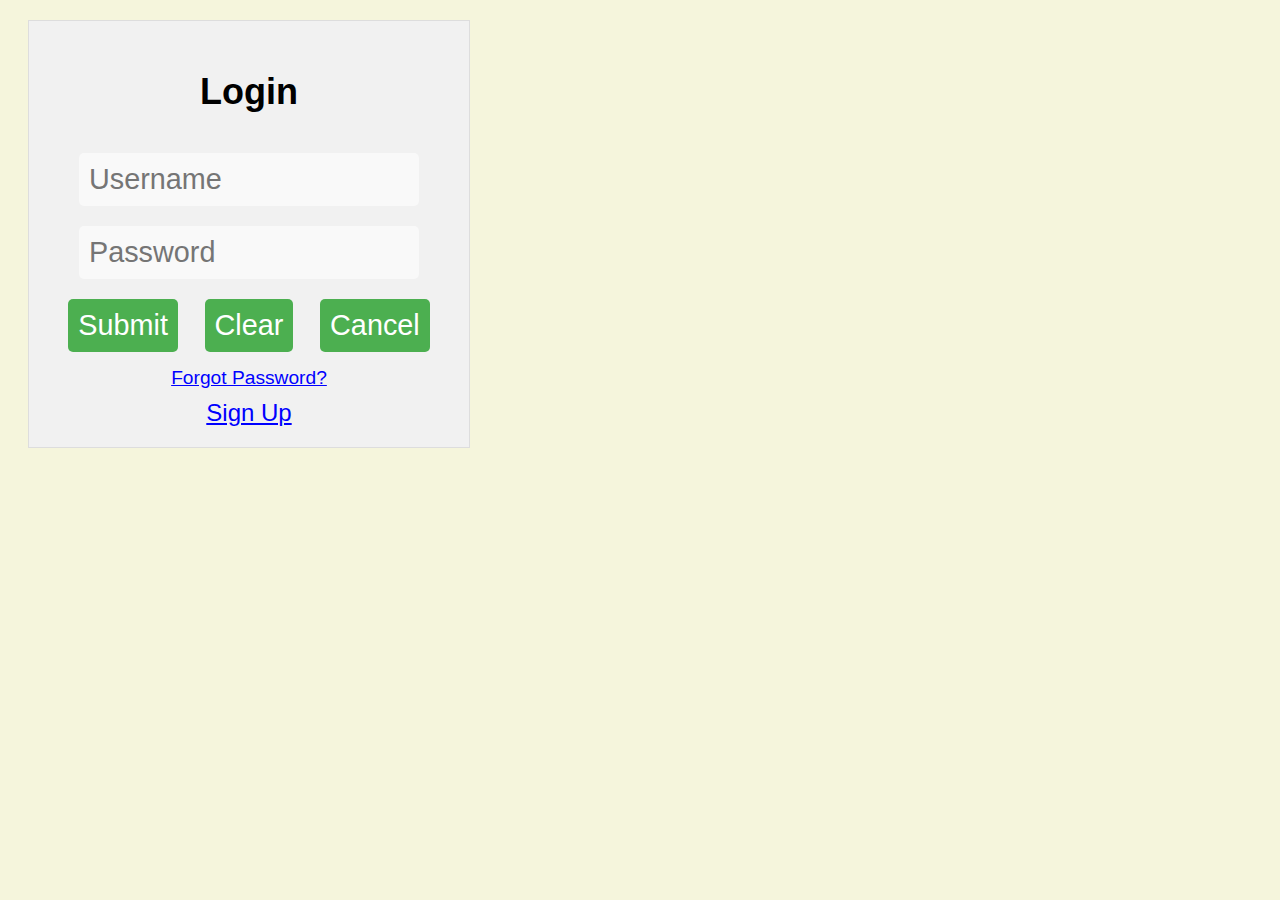
<file: Login.html>
<!DOCTYPE html>
<html>
<head>
	<title>Login Page</title>
	<link rel="stylesheet" href="style.css">
	<style>
		form {
			margin: 20px;
			padding: 20px;
			border: 1px solid #ddd;
			background-color: #f1f1f1;
			font-size: 1.5em;
			width: 400px;
			text-align: center;
		}
		input[type="text"], input[type="password"] {
			padding: 10px;
			font-size: 1.2em;
			margin: 10px;
			border-radius: 5px;
			border: none;
			background-color: #f9f9f9;
			width: 80%;
			display: inline-block;
		}
		input[type="submit"], input[type="reset"], button {
			padding: 10px;
			font-size: 1.2em;
			margin: 10px;
			border-radius: 5px;
			border: none;
			background-color: #4CAF50;
			color: white;
			cursor: pointer;
			transition: background-color 0.3s;
		}
		input[type="submit"]:hover, input[type="reset"]:hover, button:hover {
			background-color: #3e8e41;
		}
		input[type="submit"]:active, input[type="reset"]:active, button:active {
			background-color: #2e6232;
		}
		#forgot-password {
			font-size: 0.8em;
			color: blue;
			cursor: pointer;
			margin-top: 5px;
			display: block;
		}
		#signup {
			font-size: 1em;
			color: blue;
			cursor: pointer;
			margin-top: 10px;
			display: block;
		}
		#forgot-password:hover, #signup:hover {
			text-decoration: underline;
		}
	</style>
</head>
<body>
	<form action="index.html" method="post">
		<h2>Login</h2>
		<input type="text" id="username" name="username" placeholder="Username"><br>
		<input type="password" id="password" name="password" placeholder="Password"><br>
		<input type="submit" value="Submit">
		<input type="reset" value="Clear">
		<button type="button">Cancel</button>
		<a href="#" id="forgot-password">Forgot Password?</a>
		<a href="SignUp.html" id="signup">Sign Up</a>
	</form>
</body>
</html>
</file>
<file: style.css>
/*Website Font*/
body{
	font-family: 'Open Sans', sans-serif;
}


ul {
  list-style-type: none;
  margin: 0;
  padding: 0;
  overflow: hidden;
  background-color: #bd9cf1;
}

li {
  float: left;
}

li a {
  display: block;
  color: white;
  text-align: center;
  padding: 14px 16px;
  text-decoration: none;
}

li a:hover:not(.active) {
  background-color: #8b62f3;
}

.active {
  background-color: #04AA6D;
}

section {
  background-color: #f1f1f1;
  border: 5px solid #ddd;
  padding: 250px;
  margin: 50px;
  font-size: 1.5em;
}

  body {
    background-color: beige;
    font-family: sans-serif;
  }
  h1 {
    text-align: center;
    margin-top: 50px;
  }

  
  /*For Gallery*/
  .gallery {
    display: flex;
    flex-wrap: wrap;
    justify-content: center;
    margin-top: 30px;
  }
  .gallery-item {
    margin: 20px;
    width: 300px;
    box-shadow: 0 0 10px rgba(0, 0, 0, 0.3);
    overflow: hidden;
    border-radius: 10px;
    position: relative;
    cursor: pointer;
    transition: transform 0.3s ease;
  }
  .gallery-item:hover {
    transform: translateY(-5px);
  }
  .gallery-item img {
    width: 100%;
    height: 100%;
    object-fit: cover;
  }
  .caption {
    position: absolute;
    bottom: 0;
    left: 0;
    width: 100%;
    background-color: rgba(0, 0, 0, 0.7);
    color: white;
    padding: 10px;
    box-sizing: border-box;
  }
  .caption h2 {
    margin-top: 0;
    margin-bottom: 10px;
    font-size: 24px;
    font-weight: bold;
    text-align: center;
  }
  .caption p {
    margin: 0;
    font-size: 16px;
    text-align: center;
  }
  footer {
    text-align: center;
    margin-top: 50px;
  }
  video {
    width: 100%;
    height: auto;
  }
  audio {
    width: 100%;
    margin-top: 20px;
  }


  /* Social media button*/
  .social-media-icons {
    display: flex;
    justify-content: center;
    align-items: center;
  }
  
  .social-media-icons a {
    margin: 35px 30px;
  }
  
  .social-media-icons img {
    width: 50px;
    height: 50px;
    object-fit: contain;
  }
  

/* Popup box */
.popup {
  position: relative;
  display: inline-block;
  cursor: pointer;
}

/* Popup content */
.popuptext {
  visibility: hidden;
  width: 500px;
  background-color: #555;
  color: #fff;
  text-align: center;
  border-radius: 6px;
  padding: 8px 0;
  position: absolute;
  z-index: 1;
  bottom: 100%;
  left: 50%;
  margin-left: -100px;
}

/* Show the popup box when hovering over the button */
.popup:hover .popuptext {
  visibility: visible;
}

/* Style the section that triggers the popup */
#timetable {
  position: relative;
}
</file>
